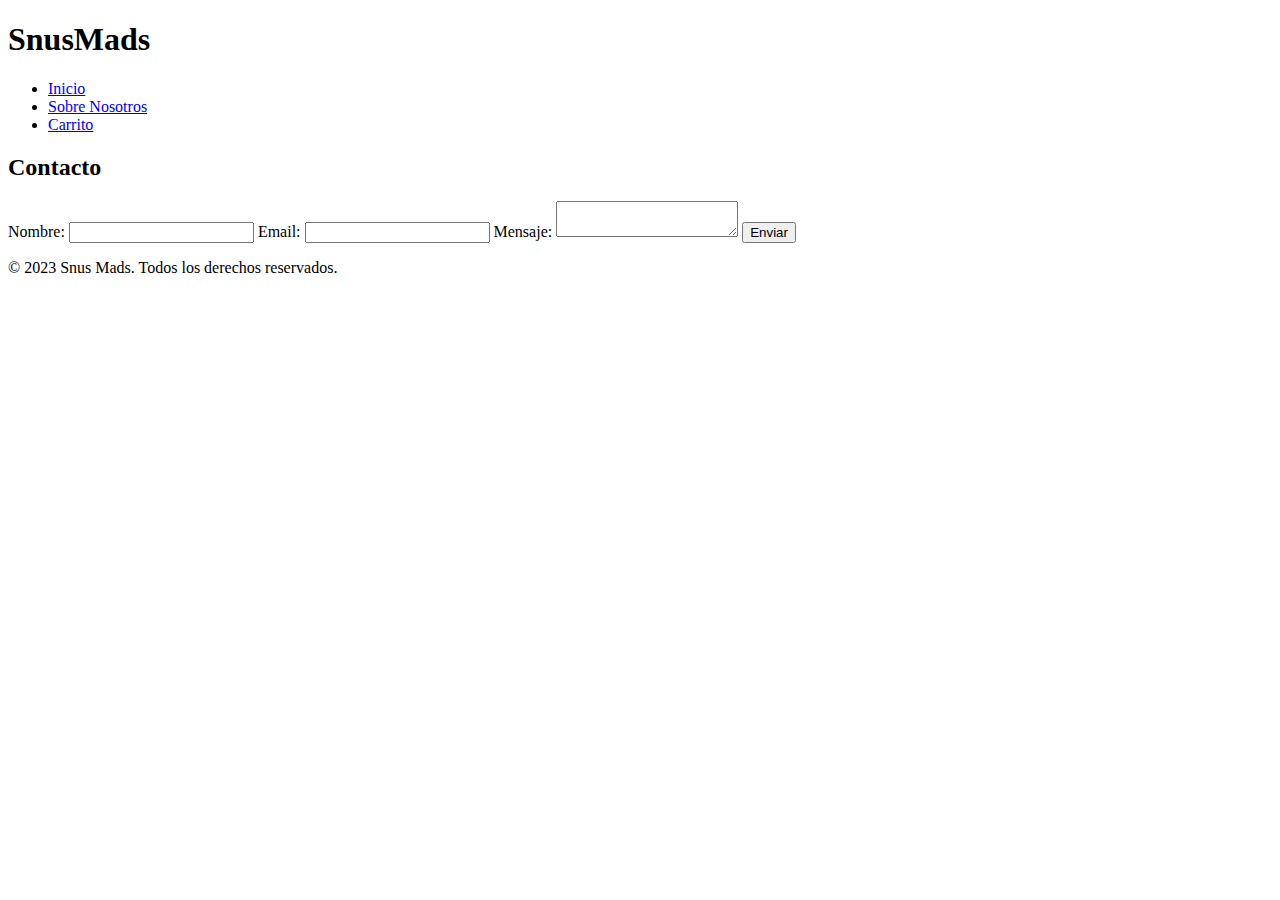
<file: contacto.html>
<!DOCTYPE html>
<html lang="es">
<head>
    <meta charset="UTF-8">
    <meta name="viewport" content="width=device-width, initial-scale=1.0">
    <title>Contacto - SnusMads</title>
    <link rel="stylesheet" href="styles.css">
</head>
<body>
    <header>
        <h1>SnusMads</h1>
        <nav>
            <ul>
                <li><a href="index.html">Inicio</a></li>
                <li><a href="sobre-nosotros.html">Sobre Nosotros</a></li>
                <li><a href="pago.html">Carrito</a></li>
            </ul>
        </nav>
    </header>

    <main>
        <h2>Contacto</h2>
        <form>
            <label for="nombre">Nombre:</label>
            <input type="text" id="nombre" name="nombre" required>
            
            <label for="email">Email:</label>
            <input type="email" id="email" name="email" required>
            
            <label for="mensaje">Mensaje:</label>
            <textarea id="mensaje" name="mensaje" required></textarea>
            
            <button type="submit" class="btn-enviar">Enviar</button>
        </form>
    </main>

    <footer>
        <p>&copy; 2023 Snus Mads. Todos los derechos reservados.</p>
    </footer>
</body>
</html>
</file>
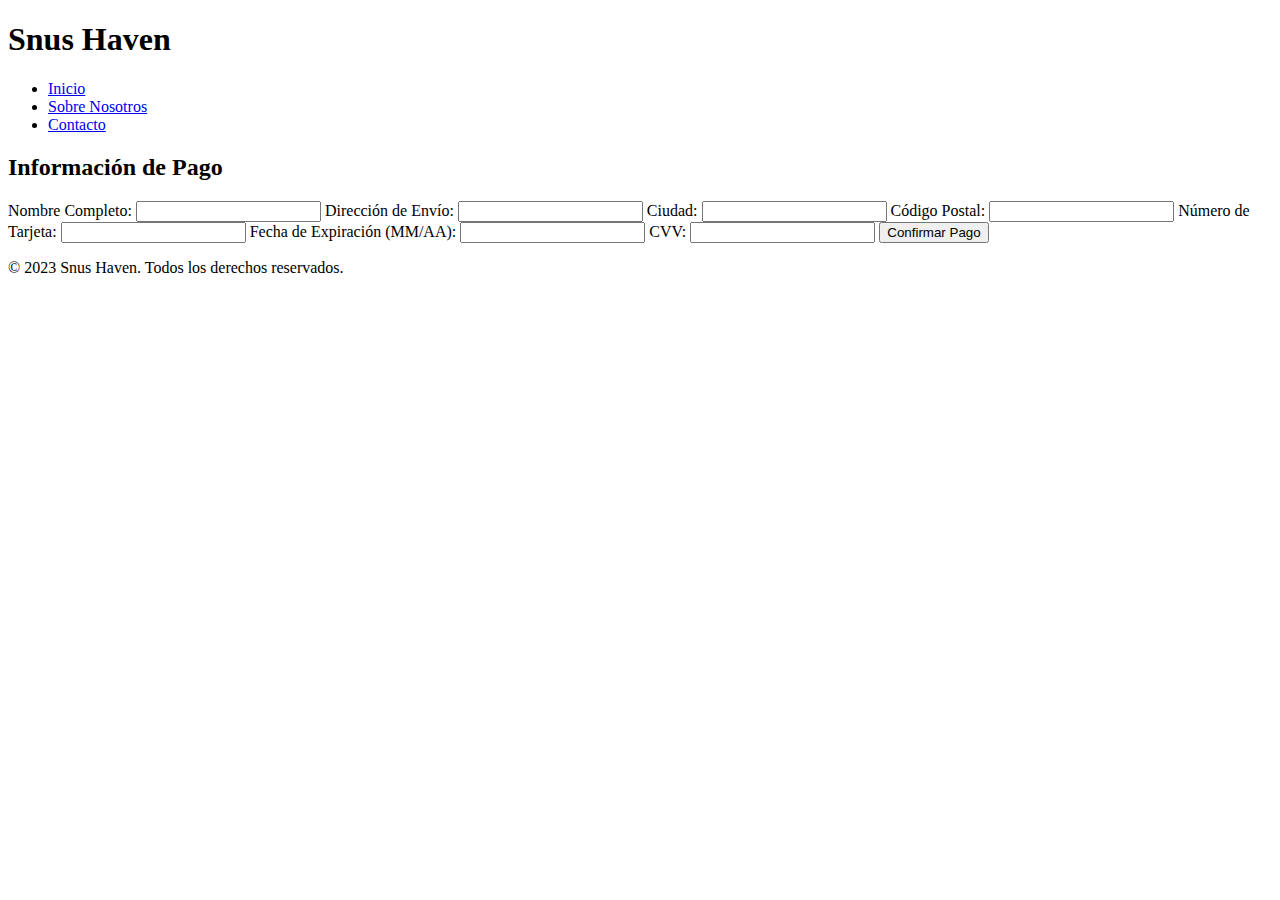
<file: pago.html>
<!DOCTYPE html>
<html lang="es">
<head>
    <meta charset="UTF-8">
    <meta name="viewport" content="width=device-width, initial-scale=1.0">
    <title>Pago - Snus Haven</title>
    <link rel="stylesheet" href="styles.css">
</head>
<body>
    <header>
        <h1>Snus Haven</h1>
        <nav>
            <ul>
                <li><a href="index.html">Inicio</a></li>
                <li><a href="sobre-nosotros.html">Sobre Nosotros</a></li>
                <li><a href="contacto.html">Contacto</a></li>
            </ul>
        </nav>
    </header>

    <main>
        <h2>Información de Pago</h2>
        <form>
            <label for="nombre">Nombre Completo:</label>
            <input type="text" id="nombre" name="nombre" required>
            
            <label for="direccion">Dirección de Envío:</label>
            <input type="text" id="direccion" name="direccion" required>
            
            <label for="ciudad">Ciudad:</label>
            <input type="text" id="ciudad" name="ciudad" required>
            
            <label for="codigo-postal">Código Postal:</label>
            <input type="text" id="codigo-postal" name="codigo-postal" required>
            
            <label for="tarjeta">Número de Tarjeta:</label>
            <input type="text" id="tarjeta" name="tarjeta" required>
            
            <label for="fecha-expiracion">Fecha de Expiración (MM/AA):</label>
            <input type="text" id="fecha-expiracion" name="fecha-expiracion" required>
            
            <label for="cvv">CVV:</label>
            <input type="text" id="cvv" name="cvv" required>
            
            <button type="submit" class="btn-enviar">Confirmar Pago</button>
        </form>
    </main>

    <footer>
        <p>&copy; 2023 Snus Haven. Todos los derechos reservados.</p>
    </footer>
</body>
</html>
</file>
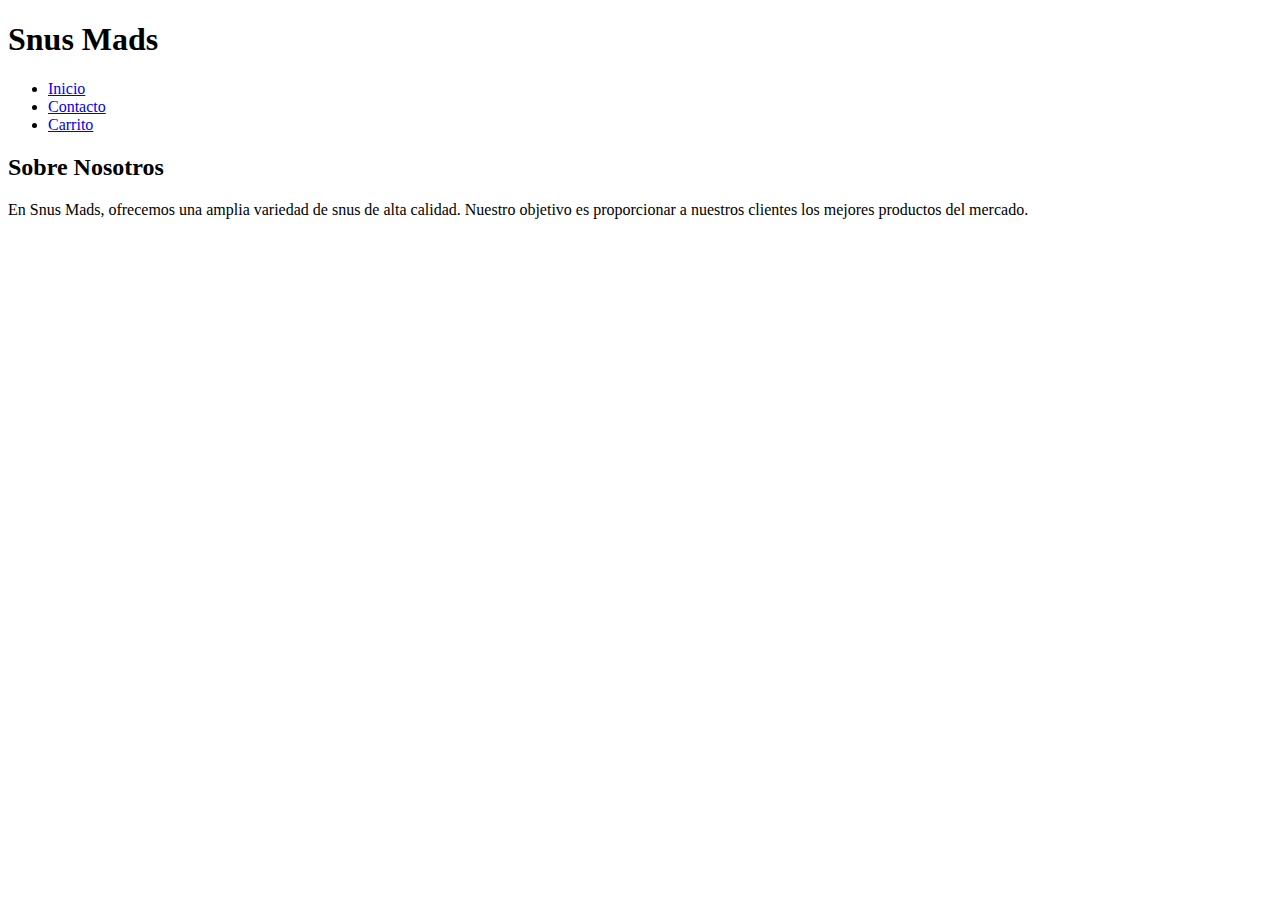
<file: sobre-nosotros.html>
<!DOCTYPE html>
<html lang="es">
<head>
    <meta charset="UTF-8">
    <meta name="viewport" content="width=device-width, initial-scale=1.0">
    <title>Sobre Nosotros - Snus Mads</title>
    <link rel="stylesheet" href="styles.css">
</head>
<body>
    <header>
        <h1>Snus Mads</h1>
        <nav>
            <ul>
                <li><a href="index.html">Inicio</a></li>
                <li><a href="contacto.html">Contacto</a></li>
                <li><a href="pago.html">Carrito</a></li>
            </ul>
        </nav>
    </header>

    <main>
        <h2>Sobre Nosotros</h2>
        <p>En Snus Mads, ofrecemos una amplia variedad de snus de alta calidad. Nuestro objetivo es proporcionar a nuestros clientes los mejores productos del mercado.</p>
    </main>

    <footer>
</file>
<file: styles.css>
.carrito-container {
    display: flex;
    flex-direction: column;
    align-items: center;
}

.producto {
    background: #fff;
    border: 1px solid #ddd;
    border-radius: 5px;
    padding: 15px;
    margin: 15px 0;
    box-shadow: 0 2px 5px rgba(0, 0, 0, 0.1);
    width: 80%;
    display: flex;
    align-items: center;
    justify-content: space-between;
}

.producto img {
    max-width: 100px;
    margin-right: 15px;
}

.cantidad {
    width: 50px;
    margin-right: 15px;
}

.btn-eliminar {
    background: #e74c3c;
    color: #fff;
    border: none;
    padding: 5px 10px;
    border-radius: 5px;
    cursor: pointer;
    transition: background 0.3s;
}

.btn-eliminar:hover {
    background: #c0392b;
}

.total {
    text-align: center;
    margin-top: 20px;
}

.btn-pagar {
    background: #1abc9c;
    color: #fff;
    border: none;
    padding: 10px 15px;
    border-radius: 5px;
    cursor: pointer;
    transition: background 0.3s;
}

.btn-pagar:hover {
    background: #16a085;
}
</file>
